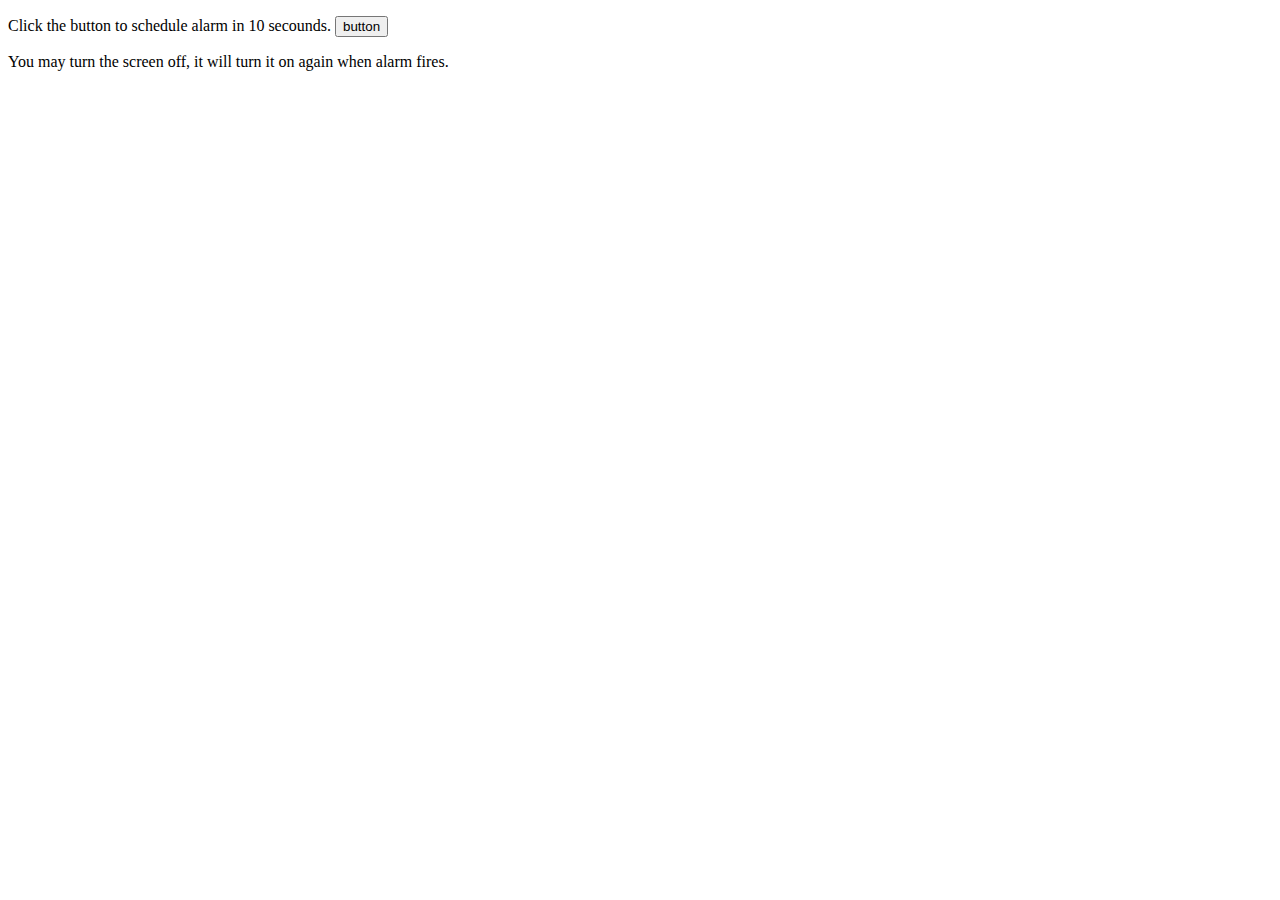
<file: alarm1/index.html>
<!DOCTYPE html>
<html>
  <head>
    <meta charset="utf-8">

    <title></title>
    <meta name="description" content="Alarm API 1">
    <meta name="viewport" content="width=device-width">
  </head>
  <body>
    <p>
    Click the button to schedule alarm in 10 secounds.
    <button id=button>button</button>
    <p>
    You may turn the screen off, it will turn it on again when alarm fires.
    <script type="text/javascript" src="app.js"></script>
  </body>
</html>
</file>
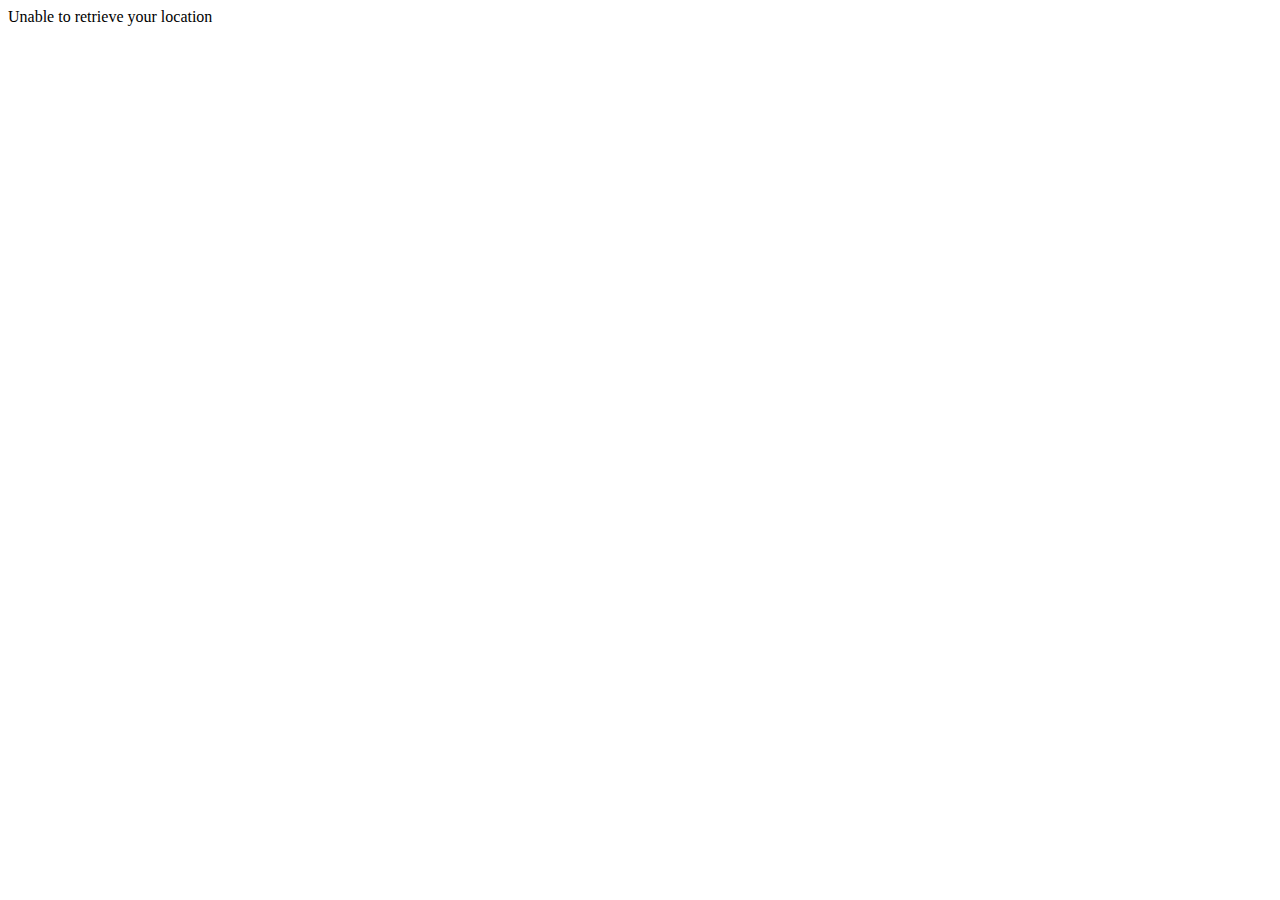
<file: geo1/index.html>
<!DOCTYPE html>
<html>
  <head>
    <meta charset="utf-8">

    <title></title>
    <meta name="description" content="Geo test 1">
    <meta name="viewport" content="width=device-width">
  </head>
  <body>
    <div id=install style="display: none"><button id=installBtn>Install</button></div>
    <div id=msg></div>
    <script type="text/javascript" src="app.js"></script>
  </body>
</html>
</file>
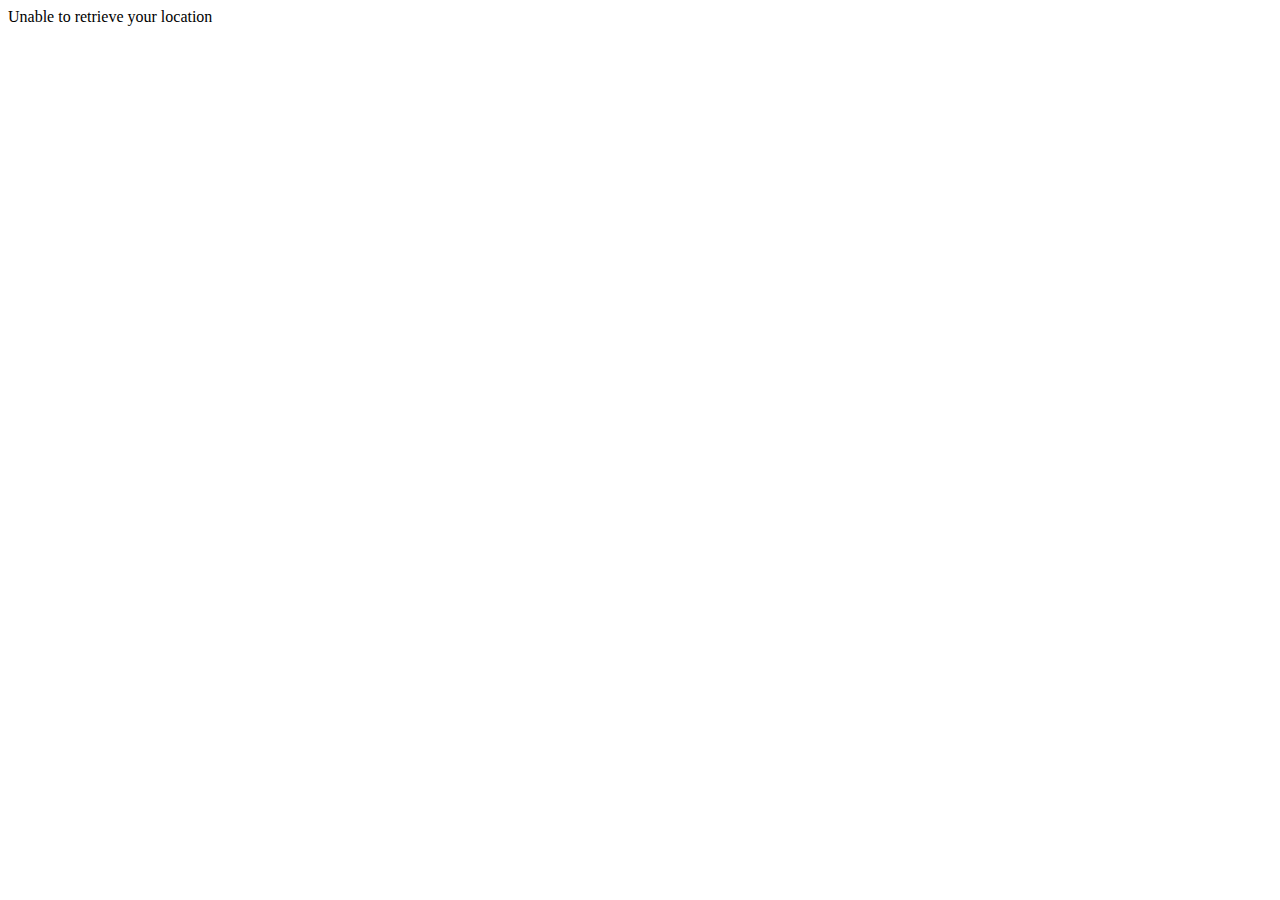
<file: geo2/index.html>
<!DOCTYPE html>
<html manifest="/app.appcache">
  <head>
    <meta charset="utf-8">

    <title></title>
    <meta name="description" content="Geo test 2 2">
    <meta name="viewport" content="width=device-width">
  </head>
  <body>
    <div id=install style="display: none"><button id=installBtn>Install</button></div>
    <div id=msg></div>
    <script type="text/javascript" src="app.js"></script>
  </body>
</html>
</file>
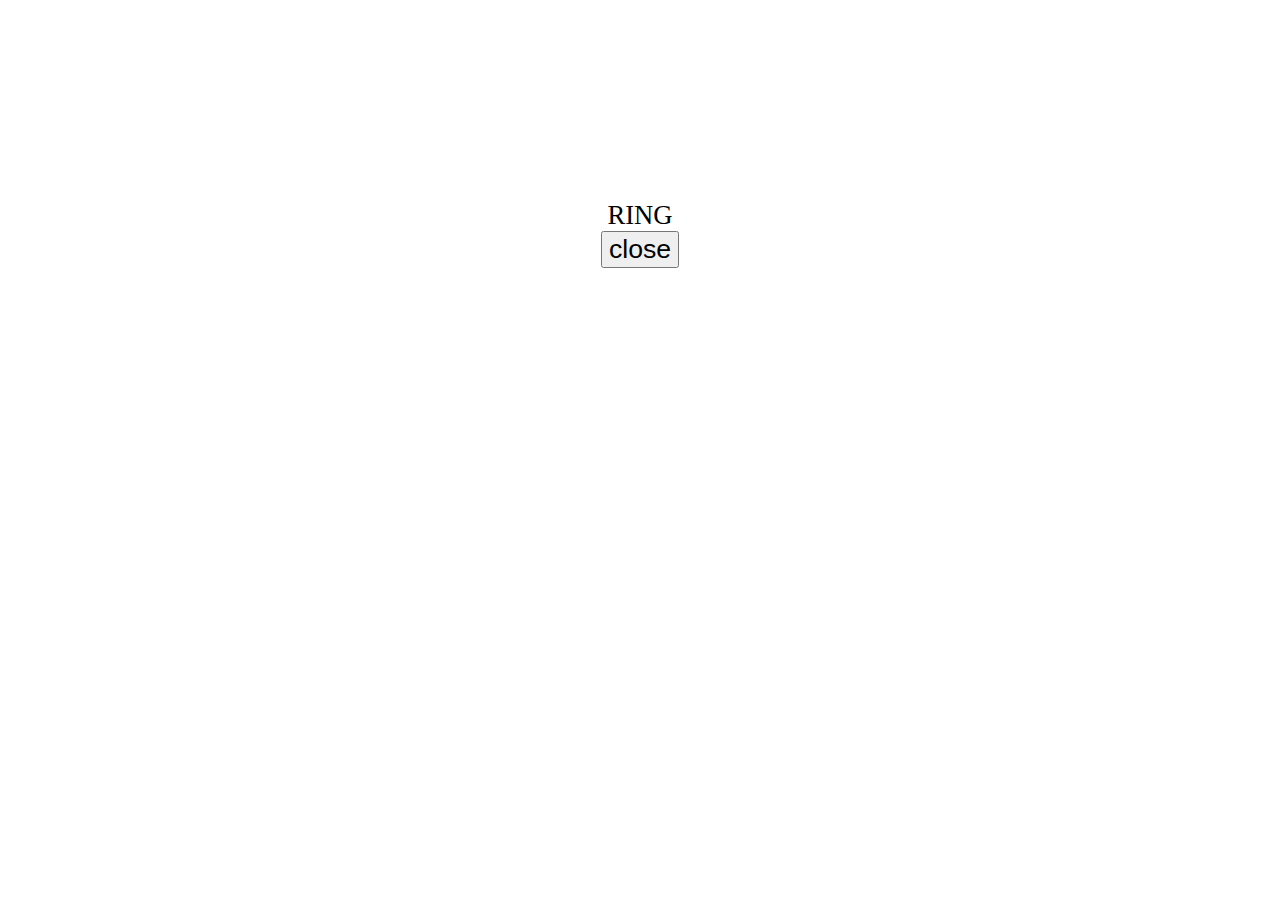
<file: alarm1/ring.html>
<!DOCTYPE html>
<html>
  <head>
    <meta charset="utf-8">
    <meta http-equiv="pragma" content="no-cache">
    <meta name="viewport" content="width=device-width">
    <title>Clock</title>
  </head>
  
  <body style="font-size: 20pt">
    <div style="margin-top: 200px; text-align: center; background-color: white;">
    RING<br>
    <button style="font-size: 20pt" onclick="ring.stop()">close</button>
    <audio src="sounds/Alien_Siren.wav" id="ring"></audio>
    <script type="text/javascript" src="ring.js"></script>
    </div>
  </body>
</html>
</file>
